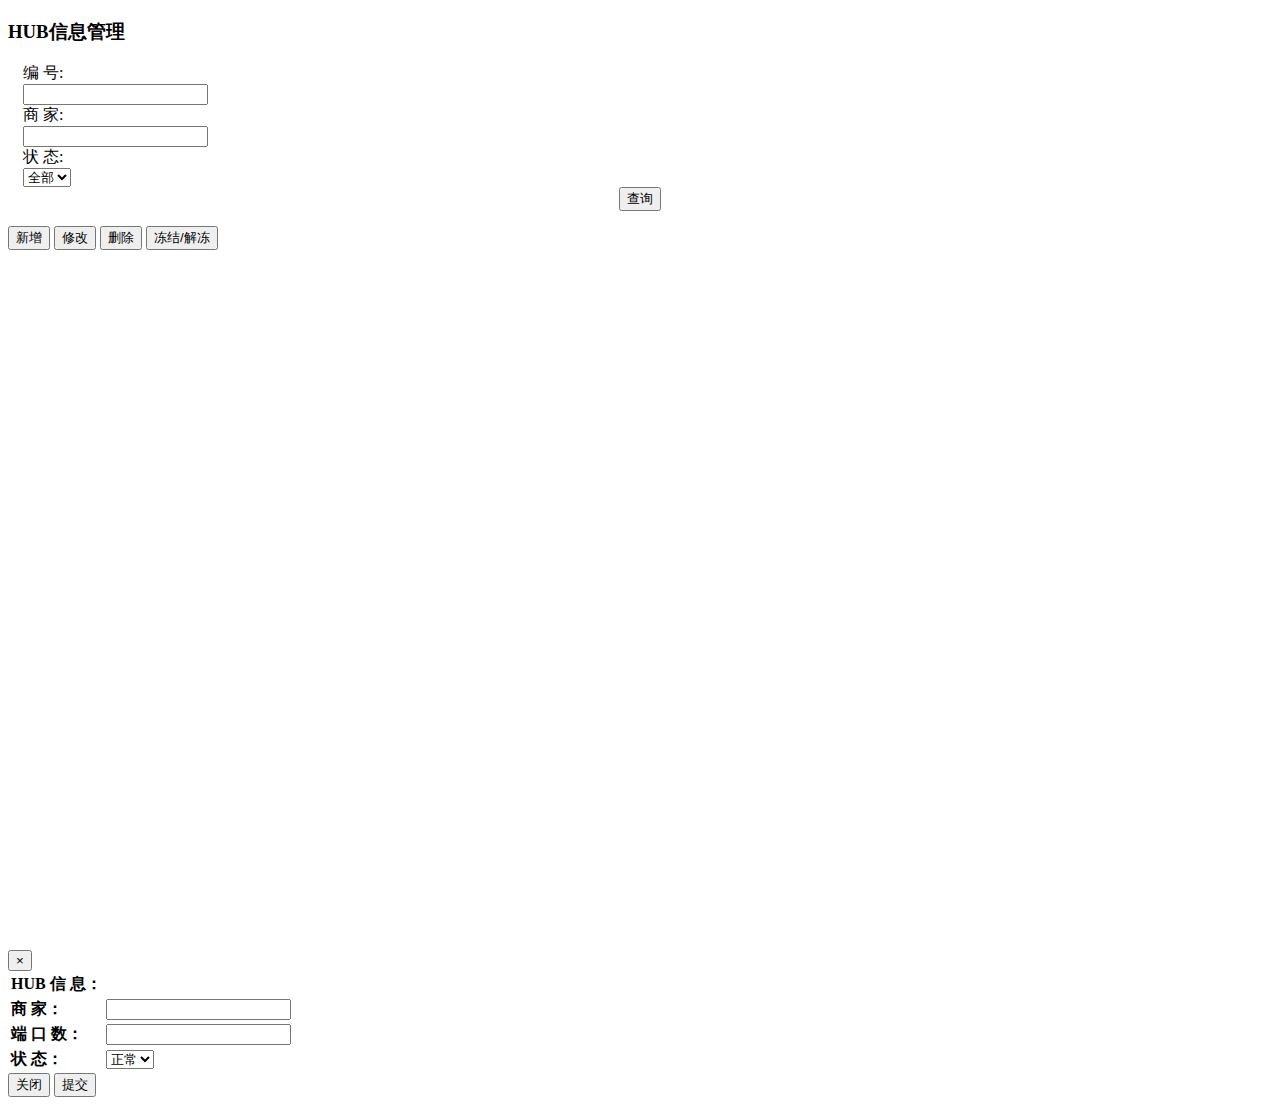
<file: src/main/resources/templates/hubmanager.html>
<!DOCTYPE html>
<html  xmlns:th="http://www.thymeleaf.org">
  <head>
    <title>HUB管理</title>
	<meta charset="utf-8">
    <meta name="viewport" content="width=device-width, initial-scale=1.0">
    <meta name="description" content="">
    <meta name="author" content="Dashboard">
    <meta name="keyword" content="Dashboard, Bootstrap, Admin, Template, Theme, Responsive, Fluid, Retina">
	<script type="text/javascript" th:src="@{/js/loader.js}"></script>

  </head>
  <!-- 复杂版的页面，可作为进阶整合案例 -->
  <body>
  	<div id="wrapper">
  		<div th:replace="rest/main::#header"></div>
  		<div th:replace="rest/main::#menu"></div>
		<div id="page-wrapper">
			<div id="page-inner">
				<div class="row">
					<div class="col-md-12">
						<div class="panel panel-default">
							<div class="panel-heading">
								<h3>HUB信息管理 </h3>
							</div>
							<div class="panel-body">
								<form id="formSearch" class="form-horizontal">
									<div class="form-group" style="margin:15px">
										<label class="control-label col-sm-1" for="hubid">编 号:</label>
										<div class="col-sm-2">
											<input type="text" class="form-control" id="hubid"/>
										</div>
										<label class="control-label col-sm-1" for="partnerid">商 家:</label>
										<div class="col-sm-2">
											<input type="number" class="form-control" id="partnerid"/>
										</div>
										<label class="control-label col-sm-1" for="hubstate">状 态:</label>
										<div class="col-sm-2">
											<select class="form-control" id="hubstate">
													<option value="">全部</option>
													<option>正常</option>
													<option>冻结</option>
											</select>
										</div>
										<div class="col-sm-3" style="text-align:center;">
											<button type="button" id="btn_query" class="btn btn-primary">
												<span class="glyphicon glyphicon-search" aria-hidden="true"></span> 查询
											</button>
										</div>
									</div>
								</form>
								<div id="toolbar" class="btn-group">
									<button id="btn_add" type="button" class="btn btn-default">
										<span class="glyphicon glyphicon-plus" aria-hidden="true"></span> 新增
									</button>
									<button id="btn_edit" type="button" class="btn btn-default">
										<span class="glyphicon glyphicon-pencil" aria-hidden="true"></span> 修改
									</button>
									<button id="btn_delete" type="button" class="btn btn-default">
										<span class="glyphicon glyphicon-remove" aria-hidden="true"></span> 删除
									</button>
									<button id="btn_freeze" type="button" class="btn btn-default">
										<span class="glyphicon glyphicon-retweet" aria-hidden="true"></span> 冻结/解冻
									</button>
								</div>
								<!-- @@@@@@@@@@@@     表格数据     @@@@@@@@@@@@@ -->
								<div id="allmap" style="height: 700px"></div>
								<!-- @@@@@@@@@@@@     表格数据     @@@@@@@@@@@@@ -->
							</div>
						</div>
						<!-- 模态框（Modal） myModal-->
						<div class="modal fade" id="myModal" tabindex="-1" role="dialog"
							aria-labelledby="myModalLabel" aria-hidden="true">
							<div class="modal-dialog">
								<div class="modal-content">
									<div class="modal-header">
										<button type="button" class="close" data-dismiss="modal"
											aria-hidden="true">×</button>
										<form method="post" id="formChange">
											<input type="hidden" id="cid" name="cid" class="form-control">
											<table class="table" style="font: 16px '微软雅黑' ;">
												<thead>
													<tr>
														<th>HUB 信 息：</th>
														<th></th>
													</tr>
												</thead>
												<tbody>
													<tr>
														<td><b>商 家：</b></td>
														<td><input type="text" id="cname" name="cname" class="form-control"/></td>
													</tr>
													<tr>
														<td><b>端 口 数：</b></td>
														<td><input type="text" id="mobile" name="mobile" class="form-control"/></td>
													</tr>
													<tr>
														<td><b>状 态：</b></td>
														<td><select id="status" name="status"
															class="form-control">
																<option value="1">正常</option>
																<option value="2">冻结</option>
														</select></td>
													</tr>
												</tbody>
											</table>
											<div class="modal-footer">
												<button type="button" class="btn btn-default" data-dismiss="modal">关闭</button>
												<button type="button" class="btn btn-primary" id="btn_submit">提交</button>
											</div>
										</form>
									</div>
								</div>
							</div>
							<!-- /.modal-dialog -->
						</div>
						<!-- /.modal -->
					</div>
				</div>
			</div>
		</div>
	</div>
	<script type="text/javascript" src="http://api.map.baidu.com/api?v=3.0&ak=mLiFKf643aRs1dpik9CDY7gWflDSoldi"></script>
	<script type="text/javascript">

		//判断当前浏览器是否支持WebSocket
		var adminId="[[${session.admin.adminId }]]";
		console.log(adminId);
        var socketUrl="ws://localhost:8080/adminWebsocket/"+adminId;
		if('WebSocket' in window){
			websocket = new WebSocket(socketUrl);
		}
		else{
			alert('Not support websocket')
		}

		$(function() {
			var map = new BMap.Map("allmap");    // 创建Map实例
			map.centerAndZoom(new BMap.Point(118.08, 24.61), 16);  // 初始化地图,设置中心点坐标和地图级别
			//2.初始化Button的点击事件
			var oButtonInit = new ButtonInit();
			oButtonInit.Init();

		});
		
	
		var ButtonInit = function() {
			var oInit = new Object();
	
			oInit.Init = function() {
			
				$("#btn_add").click(function() {
					//添加的时候先清空所有数据，包括id
					$("#myModal").find(".form-control").val("");
					$("#myModal").modal();
				});
	
				$("#btn_edit").click(function() {
					var arrselections = commonCheck(true);
					if(arrselections==null)return;
					console.log(arrselections[0]);
					//调用setForm方法将json中的数据设置到表单中
					$("#formChange").setForm(arrselections[0]);
	
					$("#myModal").modal();
				});
	
				$("#btn_delete").click(function() {
					var arrselections = commonCheck(false);
					if(arrselections==null)return;
	
					Tip.confirm({
						message : "确认要删除选择的数据吗？"
					}).on(function(e) {
						if (!e) return;
						var cus = arrselections;
						$.delAll("restcustomer.do", cus, function(res) {
							commonChange(res);
						});
					});
				});
				
				$("#btn_freeze").click(function() {
					var arrselections = commonCheck(false);
					if(arrselections==null)return;
	
					Tip.confirm({
						message : "确认要改变选择数据的状态吗？"
					}).on(function(e) {
						if (!e) return;
						var cus = arrselections;
						$.edit("freezecustomer.do", cus, function(res) {
							commonChange(res);
						});
					});
				});
				
				$("#btn_submit").click(function() {
					var param = $("#formChange").serializeJson();
					//console.log(param);
					if($("#cid").val()!=""){
						$.edit("restcustomer.do", param, function(res) {
							commonChange(res);
						});
					}else{
						$.add("restcustomer.do", param, function(res) {
							commonChange(res);
						});
					}
				});
	
				$("#btn_query").click(function() {
					$('#tb_cus').bootstrapTable("refresh");
				});
			};
	
			return oInit;
		};
		
		//统一取选中数据并做校验
		function commonCheck(only){
			var arrselections = $('#tb_cus').bootstrapTable("getSelections");
			console.log(arrselections[0]);
			if(only&&arrselections.length > 1){
				toastr.warning("只能选择一行进行编辑");
				return null;
			}
			if (arrselections.length <= 0) {
				toastr.warning("请选择有效数据");
				return null;
			}
			return arrselections;
		}
		
		//针对增删改的返回内容做统一化处理
		function commonChange(res){
			if (res.state == 0) {
	        	toastr.success(res.message);
	        	$("#myModal").modal("hide");
	        	$('#tb_cus').bootstrapTable("refresh");
	    	}else{
	    		toastr.error(res.message);
	    	}
		}
	</script>
  </body>
</html>
</file>
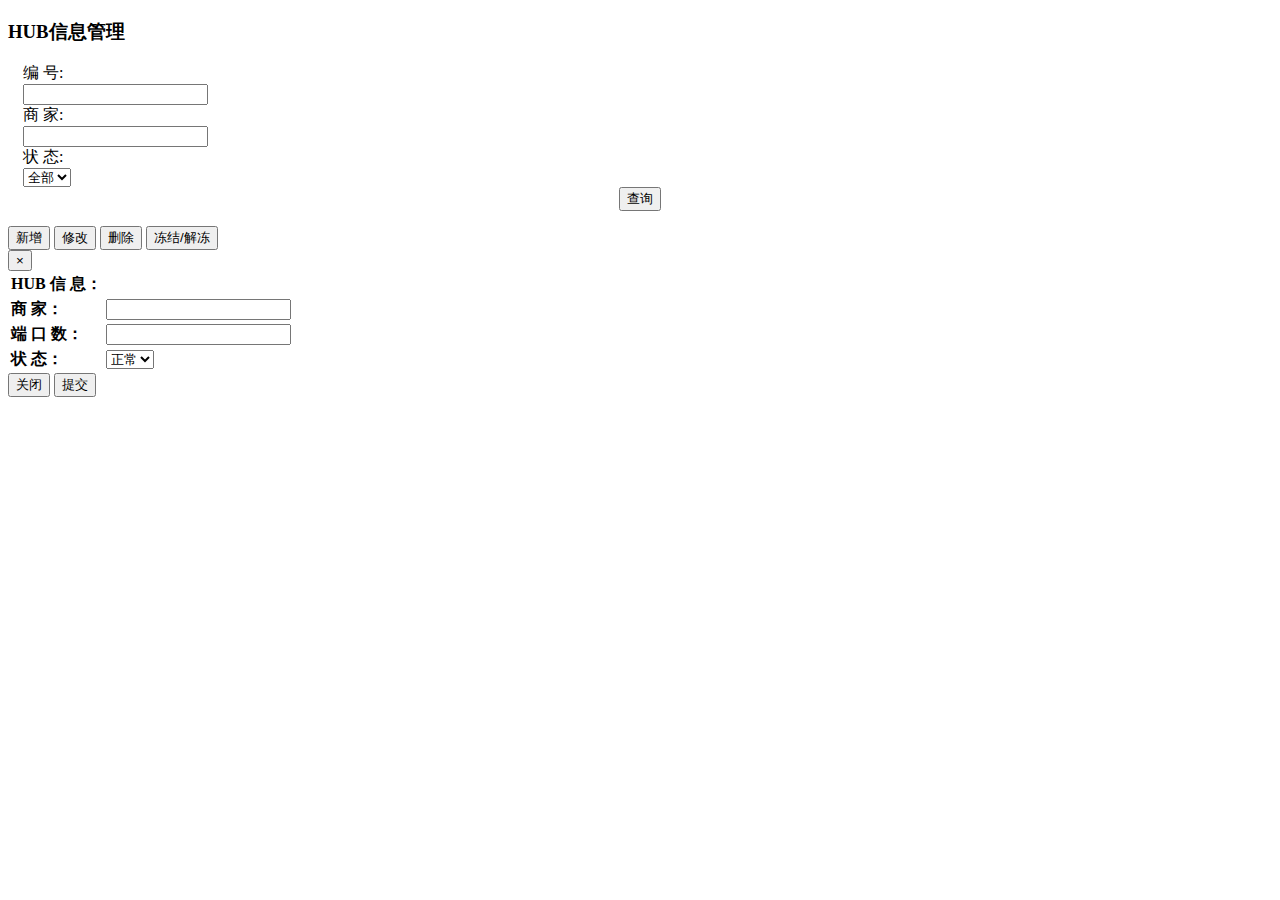
<file: src/main/resources/templates/hubmanager2.html>
<!DOCTYPE html>
<html  xmlns:th="http://www.thymeleaf.org">
  <head>
    <title>HUB管理</title>
	<meta charset="utf-8">
    <meta name="viewport" content="width=device-width, initial-scale=1.0">
    <meta name="description" content="">
    <meta name="author" content="Dashboard">
    <meta name="keyword" content="Dashboard, Bootstrap, Admin, Template, Theme, Responsive, Fluid, Retina">
	<script type="text/javascript" th:src="@{/js/loader.js}"></script>

  </head>
  <!-- 复杂版的页面，可作为进阶整合案例 -->
  <body>
  	<div id="wrapper">
  		<div th:replace="rest/main::#header"></div>
  		<div th:replace="rest/main::#menu"></div>
		<div id="page-wrapper">
			<div id="page-inner">
				<div class="row">
					<div class="col-md-12">
						<div class="panel panel-default">
							<div class="panel-heading">
								<h3>HUB信息管理 </h3>
							</div>
							<div class="panel-body">
								<form id="formSearch" class="form-horizontal">
									<div class="form-group" style="margin:15px">
										<label class="control-label col-sm-1" for="hubid">编 号:</label>
										<div class="col-sm-2">
											<input type="text" class="form-control" id="hubid"/>
										</div>
										<label class="control-label col-sm-1" for="partnerid">商 家:</label>
										<div class="col-sm-2">
											<input type="number" class="form-control" id="partnerid"/>
										</div>
										<label class="control-label col-sm-1" for="hubstate">状 态:</label>
										<div class="col-sm-2">
											<select class="form-control" id="hubstate">
													<option value="">全部</option>
													<option>正常</option>
													<option>冻结</option>
											</select>
										</div>
										<div class="col-sm-3" style="text-align:center;">
											<button type="button" id="btn_query" class="btn btn-primary">
												<span class="glyphicon glyphicon-search" aria-hidden="true"></span> 查询
											</button>
										</div>
									</div>
								</form>
								<div id="toolbar" class="btn-group">
									<button id="btn_add" type="button" class="btn btn-default">
										<span class="glyphicon glyphicon-plus" aria-hidden="true"></span> 新增
									</button>
									<button id="btn_edit" type="button" class="btn btn-default">
										<span class="glyphicon glyphicon-pencil" aria-hidden="true"></span> 修改
									</button>
									<button id="btn_delete" type="button" class="btn btn-default">
										<span class="glyphicon glyphicon-remove" aria-hidden="true"></span> 删除
									</button>
									<button id="btn_freeze" type="button" class="btn btn-default">
										<span class="glyphicon glyphicon-retweet" aria-hidden="true"></span> 冻结/解冻
									</button>
								</div>
								<!-- @@@@@@@@@@@@     表格数据     @@@@@@@@@@@@@ -->
								<table id="tb_cus" class="table table-striped table-bordered table-hover"></table>
								<!-- @@@@@@@@@@@@     表格数据     @@@@@@@@@@@@@ -->
							</div>
						</div>
						<!-- 模态框（Modal） myModal-->
						<div class="modal fade" id="myModal" tabindex="-1" role="dialog"
							aria-labelledby="myModalLabel" aria-hidden="true">
							<div class="modal-dialog">
								<div class="modal-content">
									<div class="modal-header">
										<button type="button" class="close" data-dismiss="modal"
											aria-hidden="true">×</button>
										<form method="post" id="formChange">
											<input type="hidden" id="cid" name="cid" class="form-control">
											<table class="table" style="font: 16px '微软雅黑' ;">
												<thead>
													<tr>
														<th>HUB 信 息：</th>
														<th></th>
													</tr>
												</thead>
												<tbody>
													<tr>
														<td><b>商 家：</b></td>
														<td><input type="text" id="cname" name="cname" class="form-control"/></td>
													</tr>
													<tr>
														<td><b>端 口 数：</b></td>
														<td><input type="text" id="mobile" name="mobile" class="form-control"/></td>
													</tr>
													<tr>
														<td><b>状 态：</b></td>
														<td><select id="status" name="status"
															class="form-control">
																<option value="1">正常</option>
																<option value="2">冻结</option>
														</select></td>
													</tr>
												</tbody>
											</table>
											<div class="modal-footer">
												<button type="button" class="btn btn-default" data-dismiss="modal">关闭</button>
												<button type="button" class="btn btn-primary" id="btn_submit">提交</button>
											</div>
										</form>
									</div>
								</div>
							</div>
							<!-- /.modal-dialog -->
						</div>
						<!-- /.modal -->
					</div>
				</div>
			</div>
		</div>
	</div>
	<script type="text/javascript">

		$(function() {
			//1.初始化Table
			var oTable = new TableInit();
			oTable.Init();
	
			//2.初始化Button的点击事件
			var oButtonInit = new ButtonInit();
			oButtonInit.Init();

		});
		var TableInit = function() {
			var oTableInit = new Object();
			//初始化Table
			oTableInit.Init = function() {
				$('#tb_cus').bootstrapTable({
					//注意：！！！ springboot接收请求得时候如果是ajax请求则一定不能带后缀，如htm等。
					//否则就会被当作是普通请求来处理，从而导致406 ！！！
					url : "showallhub.do", //请求后台的URL（*）
					method : "get", //请求方式（*）
					//如果使用post，contentType默认用json发送数据，java后台无法通过getParameter获取参数
					//contentType : "application/x-www-form-urlencoded",
					toolbar : "#toolbar", //工具按钮用哪个容器
					striped : false, //是否显示行间隔色
					cache : false, //是否使用缓存，默认为true，所以一般情况下需要设置一下这个属性（*）
					sortable : true, //是否启用排序
					sortName : "hubid", //排序的字段
					sortOrder : "asc", //排序方式
					queryParamsType : "limit", //采用restful风格发送数据
					queryParams : oTableInit.queryParams,//传递参数（*）
					//设置为其他，可以获取pageNumber，pageSize，searchText，sortName，sortOrder  
	            	//设置为limit可以获取limit, offset, search, sort, order  
					pagination: true, //是否显示分页（*）
					sidePagination: "server",           //分页方式：client客户端分页，server服务端分页（*）
					pageNumber:1,                       //初始化加载第一页，默认第一页
					pageSize: 5,                       //每页的记录行数（*）
					pageList: [5, 10, 25, 50, 100],        //可供选择的每页的行数（*）
					silentSort: true,                   //分页时自动记住排序
					//search : true, //是否显示表格搜索，此搜索是客户端搜索，不会进服务端，所以，个人感觉意义不大
					//strictSearch : false,   //false是模糊搜索，true是精确搜索
					showColumns : true, //是否显示所有的列
					showRefresh : true, //是否显示刷新按钮
					minimumCountColumns : 2, //最少允许的列数
					clickToSelect : true, //是否启用点击选中行
					//height : 500, //行高，如果没有设置height属性，表格自动根据记录条数觉得表格高度
					uniqueId : "cid", //每一行的唯一标识，一般为主键列
					showToggle : true, //是否显示详细视图和列表视图的切换按钮
					cardView : false, //开启则显示列表视图
					//detailView : false, //是否显示父子表
					columns : [ {
						checkbox : true
					}, {
						field : "hubid",
						title : "HUB编号",
						align: "center",
	                    valign: "middle",
	                    sortable: true // 开启排序功能
					}, {
						field : "hubport",
						title : "端口数",
						align: "center",
	                    valign: "middle",
	                    sortable: true // 开启排序功能
					}, {
						field : "partnerid",
						title : "所在商家编号",
						align: "center",
	                    valign: "middle",
	                    sortable: true // 开启排序功能
					}, {
						field : "hubstate",
						title : "状态",
						align: "center",
	                    valign: "middle",
	                    sortable: true // 开启排序功能
					} ],
	            	rowStyle:function(row,index){    //表格背景加样式
						if(row.status==2){
							return { classes: 'danger' }
						}else if(row.status==1){
							return { classes: 'success' }
						}else{
							return { css: {"backgound-color":"gray"} }
						}         
					}
				});
			};
	
			//得到查询的参数
			oTableInit.queryParams = function(params) {
				//console.log(params);
				var temp = { //这里的键的名字和控制器的变量名必须一直，这边改动，控制器也需要改成一样的
					pageSize: params.limit,   //页面大小
					pageNum: params.offset,  //页码
					//search: params.search,  //搜索框
					sort: params.sort,    //排序字段
					order: params.order,  //排序方式
					hubid : $("#hubid").val(),
					partnerid : $("#partnerid").val(),
					hubstate : $("#hubstate").val()
				};
				return temp;
			};
	
			return oTableInit;
		};
	
		var ButtonInit = function() {
			var oInit = new Object();
	
			oInit.Init = function() {
			
				$("#btn_add").click(function() {
					//添加的时候先清空所有数据，包括id
					$("#myModal").find(".form-control").val("");
					$("#myModal").modal();
				});
	
				$("#btn_edit").click(function() {
					var arrselections = commonCheck(true);
					if(arrselections==null)return;
					console.log(arrselections[0]);
					//调用setForm方法将json中的数据设置到表单中
					$("#formChange").setForm(arrselections[0]);
	
					$("#myModal").modal();
				});
	
				$("#btn_delete").click(function() {
					var arrselections = commonCheck(false);
					if(arrselections==null)return;
	
					Tip.confirm({
						message : "确认要删除选择的数据吗？"
					}).on(function(e) {
						if (!e) return;
						var cus = arrselections;
						$.delAll("restcustomer.do", cus, function(res) {
							commonChange(res);
						});
					});
				});
				
				$("#btn_freeze").click(function() {
					var arrselections = commonCheck(false);
					if(arrselections==null)return;
	
					Tip.confirm({
						message : "确认要改变选择数据的状态吗？"
					}).on(function(e) {
						if (!e) return;
						var cus = arrselections;
						$.edit("freezecustomer.do", cus, function(res) {
							commonChange(res);
						});
					});
				});
				
				$("#btn_submit").click(function() {
					var param = $("#formChange").serializeJson();
					//console.log(param);
					if($("#cid").val()!=""){
						$.edit("restcustomer.do", param, function(res) {
							commonChange(res);
						});
					}else{
						$.add("restcustomer.do", param, function(res) {
							commonChange(res);
						});
					}
				});
	
				$("#btn_query").click(function() {
					$('#tb_cus').bootstrapTable("refresh");
				});
			};
	
			return oInit;
		};
		
		//统一取选中数据并做校验
		function commonCheck(only){
			var arrselections = $('#tb_cus').bootstrapTable("getSelections");
			console.log(arrselections[0]);
			if(only&&arrselections.length > 1){
				toastr.warning("只能选择一行进行编辑");
				return null;
			}
			if (arrselections.length <= 0) {
				toastr.warning("请选择有效数据");
				return null;
			}
			return arrselections;
		}
		
		//针对增删改的返回内容做统一化处理
		function commonChange(res){
			if (res.state == 0) {
	        	toastr.success(res.message);
	        	$("#myModal").modal("hide");
	        	$('#tb_cus').bootstrapTable("refresh");
	    	}else{
	    		toastr.error(res.message);
	    	}
		}
	</script>
  </body>
</html>
</file>
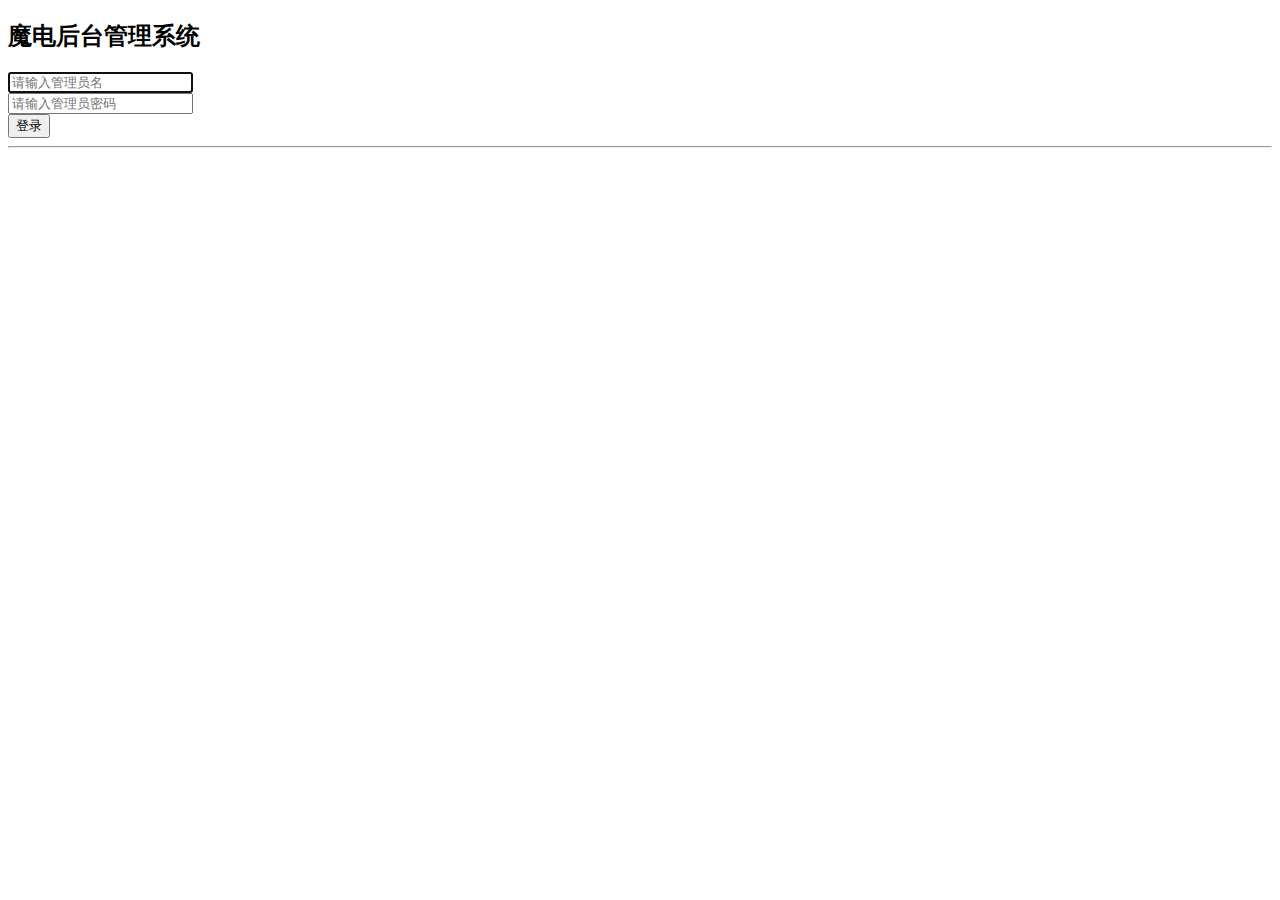
<file: src/main/resources/templates/login.html>
<!DOCTYPE html>
<html  xmlns:th="http://www.thymeleaf.org">
  <head>
    <title>魔电后台管理系统</title>
    
	<meta charset="utf-8">
    <meta name="viewport" content="width=device-width, initial-scale=1.0">
    <meta name="description" content="">
    <meta name="author" content="Dashboard">
    <meta name="keyword" content="Dashboard, Bootstrap, Admin, Template, Theme, Responsive, Fluid, Retina">
	<script type="text/javascript" th:src="@{/js/loader.js}"></script>
	<link rel="stylesheet" th:href="@{/css/style.css}" />
  </head>
  
  <body>
    	<div id="login-page">
	  		<div class="container">
		      <form class="form-login" action="/adminLogin.do" method="post">
		        <h2 class="form-login-heading">魔电后台管理系统</h2>
		        <div class="login-wrap"><!-- required 必填， autofocus 光标锁定-->
		            <input type="text" class="form-control" placeholder="请输入管理员名" name="adminName" required autofocus>
		            <br>
		            <input type="password" class="form-control" placeholder="请输入管理员密码" name="adminPassword" required>
		            <br>
		            <button class="btn btn-theme btn-block" type="submit"><i class="fa fa-lock"></i>登录</button>
		            <hr>
		        </div>
		      </form>	  	
	  		</div>
	  </div>
	  <!-- thymeleaf要在js中使用，必须要有th:inline="javascript"，且取值时要用[[${xxx}]] 形式-->
	  <script type="text/javascript" th:inline="javascript">
        	$.backstretch("images/login-bg.jpg", {speed: 500});
        	
        	//从后台取值弹出消息
        	var msg = [[${msg}]];
		    if(msg!=""&&msg!=undefined){
		    	toastr.warning(msg);
	    	}
      </script>
	  
  </body>
</html>
</file>
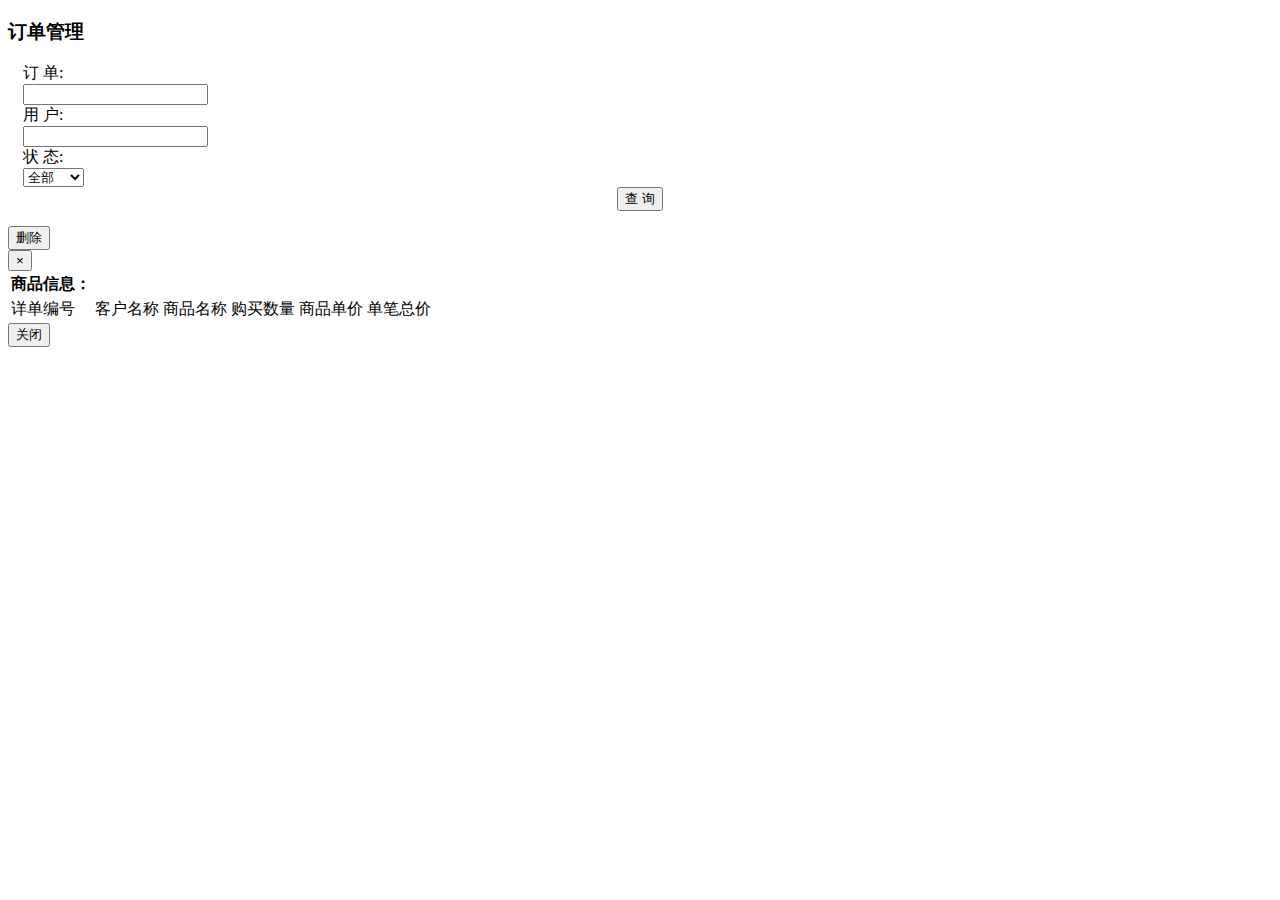
<file: src/main/resources/templates/order.html>
<!DOCTYPE html>
<html  xmlns:th="http://www.thymeleaf.org">
  <head>
    <title>订单管理</title>
	<meta charset="utf-8">
    <meta name="viewport" content="width=device-width, initial-scale=1.0">
    <meta name="description" content="">
    <meta name="author" content="Dashboard">
    <meta name="keyword" content="Dashboard, Bootstrap, Admin, Template, Theme, Responsive, Fluid, Retina">
	<script type="text/javascript" th:src="@{/js/loader.js}"></script>

  </head>
  <!-- 简化版的页面，可作为初步整合案例 -->
  <body>
  	<div id="wrapper">
  		<div th:replace="rest/main::#header"></div>
  		<div th:replace="rest/main::#menu"></div>
		<div id="page-wrapper">
			<div id="page-inner">
				<div class="row">
					<div class="col-md-12">
						<div class="panel panel-default">
							<div class="panel-heading">
								<h3>订单管理 </h3>
							</div>
							<div class="panel-body">
								<form id="formSearch" class="form-horizontal">
									<div class="form-group" style="margin:15px">
										<label class="control-label col-sm-1" for="orderId">订 单:</label>
										<div class="col-sm-2">
											<input type="text" class="form-control" id="orderId"/>
										</div>
										<label class="control-label col-sm-1" for="userName">用 户:</label>
										<div class="col-sm-2">
											<input type="text" class="form-control" id="userName"/>
										</div>
										<label class="control-label col-sm-1" for="status">状 态:</label>
										<div class="col-sm-2">
											<select class="form-control" id="status">
													<option value="">全部</option> <!-- 此处value="",后台才能拿到空串 -->
													<option>已归还</option>
													<option>未归还</option>
											</select>
										</div>
										<div class="col-sm-3" style="text-align:center;">
											<button type="button" id="btn_query" class="btn btn-primary">
												<span class="glyphicon glyphicon-search" aria-hidden="true"></span> 查 询
											</button>
										</div>
									</div>
								</form>
								<div id="toolbar" class="btn-group">
									<button id="btn_delete" type="button" class="btn btn-default">
										<span class="glyphicon glyphicon-remove" aria-hidden="true"></span> 删除
									</button>
								</div>
								<!-- @@@@@@@@@@@@     表格数据     @@@@@@@@@@@@@ -->
								<table id="tb_order" class="table table-striped table-bordered table-hover"></table>
								<!-- @@@@@@@@@@@@     表格数据     @@@@@@@@@@@@@ -->
							</div>
						</div>
						<!-- 模态框（Modal） myModal-->
						<div class="modal fade" id="myModal" tabindex="-1" role="dialog"
							aria-labelledby="myModalLabel" aria-hidden="true">
							<div class="modal-dialog">
								<div class="modal-content">
									<div class="modal-header">
										<button type="button" class="close" data-dismiss="modal"
											aria-hidden="true">×</button>
											<table class="table" style="font:'黑体' ;">
												<thead>
													<tr>
														<th>商品信息：</th>
													</tr>
												</thead>
												<tbody id="detail">
													<tr>
														<td>详单编号</td>
														<td>客户名称</td>
														<td>商品名称</td>
														<td>购买数量</td>
														<td>商品单价</td>
														<td>单笔总价</td>
													</tr>
												</tbody>
											</table>
											<div class="modal-footer">
												<button type="button" class="btn btn-default" data-dismiss="modal">关闭</button>
											</div>
									</div>
								</div>
							</div>
							<!-- /.modal-dialog -->
						</div>
						<!-- /.modal -->
					</div>
				</div>
			</div>
		</div>
	</div>
	<script type="text/javascript">
	
		$(function() {
			//1.初始化Table
			var oTable = new TableInit();
			oTable.Init();
	
			//2.初始化Button的点击事件
			var oButtonInit = new ButtonInit();
			oButtonInit.Init();
			
		});
		var TableInit = function() {
			var oTableInit = new Object();
			//初始化Table
			oTableInit.Init = function() {
				$("#tb_order").bootstrapTable({
					url : "/order/findOrder.do", //请求后台的URL（*）
					method : "get", //请求方式（*）
					toolbar : "#toolbar", //工具按钮用哪个容器
					queryParamsType : "page", //采用restful风格发送数据
					queryParams : oTableInit.queryParams,//传递参数（*）
					pagination: true, //是否显示分页（*）
					sidePagination: "server",           //分页方式：client客户端分页，server服务端分页（*）
					pageSize: 10,                       //每页的记录行数（*）
					columns : [ {
						checkbox : true
					}, {
						field : "orderId",
						title : "订单编号",
						align: "center",
	                    valign: "middle",
	                    sortable: true // 开启排序功能
					}, {
						field : "userName",
						title : "用户",
						align: "center",
						valign: "middle",
						sortable: true // 开启排序功能
					}, {
						field : "orderSum",
						title : "订单总价",
						align: "center",
	                    valign: "middle",
	                    sortable: true // 开启排序功能
					}, {
						field : "powerId",
						title : "租借电宝",
						align: "center",
	                    valign: "middle",
	                    sortable: true // 开启排序功能
					}, {
						field : "orderRentalTime",
						title : "租借时间",
						align: "center",
	                    valign: "middle",
	                    sortable: true // 开启排序功能
					}, {
						field : "orderReturnTime",
						title : "归还时间",
						align: "center",
	                    valign: "middle",
	                    sortable: true // 开启排序功能
					}, /*{
						field : "operate",
						title : "操作",
						align: "center",
	                    valign: "middle",
	                    formatter: function(value, row, index) {   //添加链接
							return [
								'<a href="#" data-toggle="modal" data-target="#myModal" onclick="detail('+row.oid+')"><center><span class="glyphicon glyphicon-list-alt"></span></center></a>'
							].join("")
						}
					}*/ ]
					/* ,  //改造JsonResult后就不需要配置这个属性了
					responseHandler: function(res) {  //表格数据设置 
						//console.log(res);
		                return {
		                    "total": res.pagedatas.total,//总记录数
		                    "rows": res.pagedatas.list   //数据
		                 };
	            	} */
				});
			};
			
			
			//得到查询的参数  每次刷新表格都会发送这些参数，其中params的内容是表格默认参数，其余则是表格查询的条件
			oTableInit.queryParams = function(params) {
				//console.log(params);
				var temp = { //这里的键的名字和控制器的变量名必须一直，这边改动，控制器也需要改成一样的
					pageSize: params.pageSize,   //页面大小
					pageNum: params.pageNumber,  //页码
					//search: params.searchText,  //搜索框
					sort: params.sortName,    //排序字段
					order: params.sortOrder,  //排序方式
					orderId : $("#orderId").val(),
					userName : $("#userName").val(),
					status : $("#status").val()
				};
				return temp;
			};
	
			return oTableInit;
		};
	
		
		//按钮的处理就是绑定事件
		var ButtonInit = function() {
			var oInit = new Object();
	
			oInit.Init = function() {
				$("#btn_delete").click(function() {
					var arrselections = commonCheck(false);
					if(arrselections==null)return;
	
					Tip.confirm({
						message : "确认要删除选择的数据吗？"
					}).on(function(e) {
						if (!e) return;
						var orders = arrselections;
						$.delAll("/order/deleteOrders.do", orders, function(res) {
							commonChange(res);
						});
					});
				});
	
				$("#btn_query").click(function() {
					$("#tb_order").bootstrapTable("refresh");
				});
			};
	
			return oInit;
		};
		
		//统一取选中数据并做校验
		function commonCheck(only){
			var arrselections = $("#tb_order").bootstrapTable("getSelections");
			//console.log(arrselections[0]);
			if(only&&arrselections.length > 1){
				toastr.warning("只能选择一行进行编辑");
				return null;
			}
			if (arrselections.length <= 0) {
				toastr.warning("请选择有效数据");
				return null;
			}
			return arrselections;
		}
		
		//针对增删改的返回内容做统一化处理
		function commonChange(res){
			if (res.state == 0) {
	        	toastr.success(res.message);
	        	$("#myModal").modal("hide");
	        	$("#tb_order").bootstrapTable("refresh");
	    	}else{
	    		toastr.error(res.message);
	    	}
		}
		
		//查看详情
		function detail(oid){
			$.queryAll(oid+"/restorder.do",function(data){
				$(".detail").empty();
				$.each(data.datas,function(){
					$("#detail").append("<tr class='detail'>"+"<td>"+this.did+"</td>"+"<td>"+this.cname+"</td>"+"<td>"+this.gname+"</td>"+"<td>"+this.count+"</td>"+"<td>"+this.price+"</td>"+"<td>"+this.amount+"</td>"+"</tr>");
				});
			});
		}
	</script>
  </body>
</html>
</file>
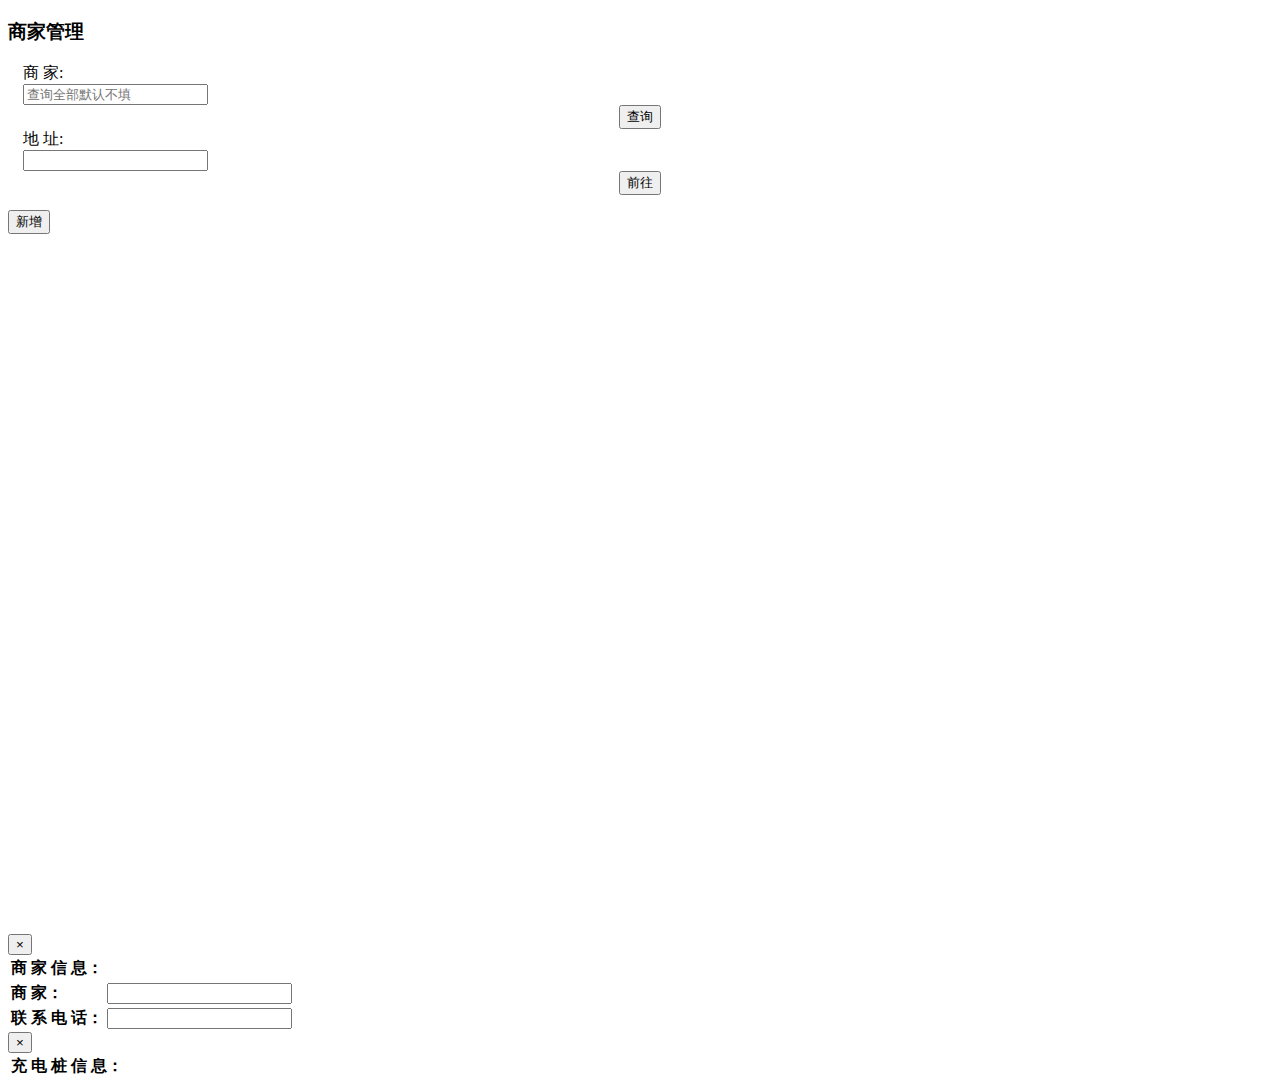
<file: src/main/resources/templates/partner.html>
<!DOCTYPE html>
<html  xmlns:th="http://www.thymeleaf.org">
  <head>
    <title>商家管理</title>
	<meta charset="utf-8">
    <meta name="viewport" content="width=device-width, initial-scale=1.0">
    <meta name="description" content="">
    <meta name="author" content="Dashboard">
    <meta name="keyword" content="Dashboard, Bootstrap, Admin, Template, Theme, Responsive, Fluid, Retina">
	<script type="text/javascript" th:src="@{/js/loader.js}"></script>
	<style type="text/css">
		label{max-width:none;}/* 解决百度地图与bootstap的冲突 */
	</style>
  </head>
  <!-- 复杂版的页面，可作为进阶整合案例 -->
  <body>
  	<div id="wrapper">
  		<div th:replace="rest/main::#header"></div>
  		<div th:replace="rest/main::#menu"></div>
		<div id="page-wrapper">
			<div id="page-inner">
				<div class="row">
					<div class="col-md-12">
						<div class="panel panel-default">
							<div class="panel-heading">
								<h3>商家管理 </h3>
							</div>
							<div class="panel-body">
								<form id="formSearch" class="form-horizontal">
									<div class="form-group" style="margin:15px">
										<label class="control-label col-sm-1" for="partnername">商 家:</label>
										<div class="col-sm-3">
											<input type="text" class="form-control" id="partnername" placeholder="查询全部默认不填" />
										</div>
										<div class="col-sm-3" style="text-align:center;">
											<button type="button" id="btn_query" class="btn btn-primary" onclick="getPartner()" >
												<span class="glyphicon glyphicon-search" aria-hidden="true"></span> 查询
											</button>
										</div>
										<label class="control-label col-sm-1" for="address">地 址:</label>
										<div class="col-sm-2">
											<input type="text" class="form-control" id="address"/>
										</div>
										<div class="col-sm-2" style="text-align:center;">
											<button type="button" id="btn_goto" class="btn btn-primary" onclick="addressResolution()" >
												<span class="glyphicon glyphicon-search" aria-hidden="true"></span> 前往
											</button>
										</div>
									</div>
								</form>
								<div id="toolbar" class="btn-group">
									<button id="btn_add" type="button" class="btn btn-default">
										<span class="glyphicon glyphicon-plus" aria-hidden="true"></span> 新增
									</button>
									<!--<button id="btn_edit" type="button" class="btn btn-default">
										<span class="glyphicon glyphicon-pencil" aria-hidden="true"></span> 修改
									</button>
									<button id="btn_delete" type="button" class="btn btn-default">
										<span class="glyphicon glyphicon-remove" aria-hidden="true"></span> 删除
									</button>
									<button id="btn_freeze" type="button" class="btn btn-default">
										<span class="glyphicon glyphicon-retweet" aria-hidden="true"></span> 冻结/解冻
									</button>-->
								</div>
								<!-- @@@@@@@@@@@@     地图数据     @@@@@@@@@@@@@ -->
								<div id="allmap" style="height: 700px"></div>
								<!-- @@@@@@@@@@@@     地图数据     @@@@@@@@@@@@@ -->
							</div>
						</div>
						<!-- 商家信息模态框（Modal） partnerModal-->
						<div class="modal fade" id="partnerModal" tabindex="-1" role="dialog"
							aria-labelledby="myModalLabel" aria-hidden="true">
							<div class="modal-dialog">
								<div class="modal-content">
									<div class="modal-header">
										<button type="button" class="close" data-dismiss="modal"
											aria-hidden="true">×</button>
										<form method="post" id="infoForm">
											<input type="hidden" id="editCity" name="partnerCity" class="form-control">
											<input type="hidden" id="editPartnerLng" name="partnerLng" class="form-control">
											<input type="hidden" id="editPartnerLat" name="partnerLat" class="form-control">
											<table class="table" style="font: 16px '微软雅黑' ;">
												<thead>
													<tr>
														<th>商 家 信 息：</th>
														<th></th>
													</tr>
												</thead>
												<tbody>
													<tr>
														<td><b>商 家：</b></td>
														<td><input type="text" id="editPartnerName" name="partnerName" class="form-control" required/></td>
													</tr>
													<tr>
														<td><b>联 系 电 话：</b></td>
														<td><input type="text" id="editPartnerPhone" name="partnerPhone" class="form-control" required/></td>
													</tr>
												</tbody>
											</table>
											<div class="modal-footer" id="editPartnerFooter">
												<!--<button type="button" class="btn btn-default" data-dismiss="modal">关闭</button>
												<button type="button" class="btn btn-primary" id="btn_submit">提交</button>-->
											</div>
										</form>
									</div>
								</div>
							</div>
							<!-- /.modal-dialog -->
						</div>
						<!-- /.modal -->
                        <!-- 充电桩信息模态框（Modal） detailModal-->
                        <div class="modal fade" id="detailModal" tabindex="-1" role="dialog"
                             aria-labelledby="myModalLabel" aria-hidden="true">
                            <div class="modal-dialog">
                                <div class="modal-content">
                                    <div class="modal-header">
                                        <button type="button" class="close" data-dismiss="modal"
                                                aria-hidden="true">×</button>
                                        <form method="post" id="powerForm" action="/hub/addHub.do">
                                            <table class="table" style="font: 16px '微软雅黑' ;">
                                                <thead>
                                                <tr>
                                                    <th colspan="3">充 电 桩 信 息：</th>
                                                </tr>
                                                </thead>
                                                <tbody id="power_tobdy">
                                                <!--  <tr>
                                                    <td><b>状 态：</b></td>
                                                    <td><select id="status" name="status"
                                                        class="form-control">
                                                            <option value="1">正常</option>
                                                            <option value="2">冻结</option>
                                                    </select></td>
                                                </tr>  -->
                                                </tbody>
                                            </table>
                                            <div class="modal-footer" id="addHubFooter">
                                                <!--<button type="button" class="btn btn-default" data-dismiss="modal">关闭</button>-->
                                                <!---->
                                            </div>
                                        </form>
                                    </div>
                                </div>
                            </div>
                            <!-- /.modal-dialog -->
                        </div>
                        <!-- /.modal -->
					</div>
				</div>
			</div>
		</div>
	</div>
	<script type="text/javascript" src="http://api.map.baidu.com/api?v=3.0&ak=mLiFKf643aRs1dpik9CDY7gWflDSoldi"></script>
	<script th:inline="javascript">

		var isAddModel=false;//是否为添加模式
		var centerPoint;
		var map;
		var geoc;
		var geol;
		var bounds;
		var city;
		let clickPartner;
		
		$(function() {
			map = new BMap.Map("allmap");    // 创建Map实例
			geoc = new BMap.Geocoder(); //创建一个地址解析器的实例
			geol = new BMap.Geolocation();	//创建Geolocation对象实例 定位
			geol.enableSDKLocation(); //开启SDK辅助定位，仅当使用环境为移动web混合开发，且开启了定位sdk辅助定位功能后生效
			map.centerAndZoom(new BMap.Point(118.08, 24.61), 18);  // 初始化地图,设置中心点坐标和地图级别
			getCenter();
			geol.getCurrentPosition(  function(gr){//返回用户当前位置。定位完成时（包括成功、失败、超时等情况），回调参数为GeolocationResult对象，否则为null
				console.log(this.getStatus());
				if(this.getStatus() == BMAP_STATUS_SUCCESS){
					var mk = new BMap.Marker(gr.point);
					map.addOverlay(mk);
					map.panTo(gr.point);
					toastr.success('您的位置：'+gr.point.lng+','+gr.point.lat);
				}else if(this.getStatus()==8){
					toastr.warning('定位超时使用默认位置');
				}
			},{enableHighAccuracy: true});
			
			
			/* 添加拖拽事件 */
			map.addEventListener("dragend",getPartner);
			
			/*添加城市控件  */
			map.addControl(new BMap.CityListControl({
			    anchor: BMAP_ANCHOR_TOP_LEFT,
			    offset: new BMap.Size(10, 20),
			    // 切换城市之间事件
			    // onChangeBefore: function(){
			    //    alert('before');
			    // },
			    // 切换城市之后事件
			    onChangeAfter:function(){
			       getPartner();
			    }
			}));
			
			/* 增加按钮初始化 */
			$("#btn_add").click(function(e) {
				if(isAddModel==false){
					isAddModel=true;
					map.addEventListener("click", addPartner);
				}else{
					isAddModel=false;
					map.removeEventListener("click", addPartner);
				}
			});
			
			//2.初始化Button的点击事件
			getPartner();
		});
		
		/* 增加按钮函数*/
		function addPartner(e){
			console.log(e.point.lng + "," + e.point.lat);
			$("#editPartnerLat").val(e.point.lat);
			$("#editPartnerLng").val(e.point.lng);
			geoc.getLocation(e.point, function(rs){  //解析点所在位置
				var addComp = rs.addressComponents;
				console.log(addComp.city);
				console.log(addComp.province + ", " + addComp.city + ", " + addComp.district + ", " + addComp.street + ", " + addComp.streetNumber);
				$("#editCity").val(addComp.city);
			});
			$("#editPartnerFooter").empty().append(`<button type="button" class="btn btn-default" data-dismiss="modal">关闭</button>
												<button type="button" class="btn btn-primary" onclick="addPartnerSubmit()">提交</button>`)
			$("#partnerModal").modal("show");
		}

		function addPartnerSubmit(){
            var param = $("#infoForm").serializeJson();
            console.log(param);
            $.add("/partner/addPartner.do", param, function(data) {
                console.log(data);
                if(data.state==0){
                    toastr.success(data.message);
                    var marker=new BMap.Marker(new BMap.Point(param.partnerlng,param.partnerlat));
                    map.addOverlay(marker);
                }else{
                    toastr.warning(data.message);
                }
            });
            $("#partnerModal").modal("hide");
        }
		/* 提交按钮 */
		/*$("#btn_submit").click(function() {
			var param = $("#infoForm").serializeJson();
			console.log(param);
			$.add("/partner/addPartner.do", param, function(data) {
				console.log(data);
				if(data.state==0){
					toastr.success(data.message);
					var marker=new BMap.Marker(new BMap.Point(param.partnerlng,param.partnerlat));
					map.addOverlay(marker); 
				}else{
					toastr.warning(data.message);
				}
			});
			$("#partnerModal").modal("hide");
		});*/
		
		/* 获取中心点 */
		function getCenter(){
			map.clearOverlays();//清除所有覆盖物
			bounds=map.getBounds(); //获取可视区域
			console.log("center"+bounds.getCenter().lng);
			centerPoint=bounds.getCenter(); //地图中心点
			geoc.getLocation(centerPoint, function(rs){  //解析点所在位置
				var addComp = rs.addressComponents;
				//console.log(addComp.city);
				city=addComp.city;
				console.log(addComp.province + ", " + addComp.city + ", " + addComp.district + ", " + addComp.street + ", " + addComp.streetNumber);
			}); 
		}
		
		/* 获取商家 */
		function getPartner(){
			getCenter();
			$.ajax({  
	            type: "GET",   //提交的方法
	            url:"/partner/findPartner.do", //提交的地址
	            data:{
	            	partnerName:$("#partnername").val(),
	            	partnerLng:centerPoint.lng,
	            	partnerLat:centerPoint.lat
	            },// 序列化表单值  
	            async: false,  
	            error: function(request) {  //失败的话
	                 toastr.warning("出错了"); 
	            },  
	            success: function(data) {  //成功
					console.log(data);
	            	if(data.state==0){
		    			console.log(typeof(data.datas));
		    			console.log(data);
		    			for(var i=0;i<data.datas.length;i++){
							console.log(data.datas[i].partnerLng);
		    				var marker=new BMap.Marker(new BMap.Point(data.datas[i].partnerLng,data.datas[i].partnerLat));
		    				marker.setLabel(new BMap.Label(data.datas[i].partnerName,{offset:new BMap.Size(0,-15)}));
		    				marker.setTitle(data.datas[i].partnerName);
		    				marker.partner=data.datas[i];//将partner信息添加到marker中
		    				marker.addEventListener("click",markerAction);
		    				marker.addEventListener("mouseover",function(){this.setTop(true)});
		    				marker.addEventListener("mouseout",function(){this.setTop(false)});
							map.addOverlay(marker);
		    			}
	            	}
	            }
         });
		}
		
		/* 地址解析 */
		function addressResolution(){
			var address=$("#address").val();
			geoc.getPoint(address, function(point){
				if (point) {
					map.centerAndZoom(point, 18);
					let mar=new BMap.Marker(point);
					mar.setAnimation(BMAP_ANIMATION_BOUNCE);
					mar.disableMassClear();
					map.addOverlay(mar);
				}else{
					toastr.warning("您选择地址没有解析到结果!");
				}
			}, city);
		}
		
		/*覆盖物点击事件  */
		function markerAction(){
			console.log(this.partner);
			var partner=this.partner;
			clickPartner = this.partner;
			console.log(typeof (partner.partnerId))
			var opts = {
				title : "商家信息" , // 信息窗口标题
				enableMessage:true//设置允许信息窗发送短息
		   	};
            //var hubsHtml="<hr/><table class='table table-hover'><thead><th>电宝ID：</th><th>端口数：</th><th colspan='2'>状态：</th></thead>";
			let hubsHtml=`<hr/><table class="table table-hover"><thead><th>电桩ID：</th><th>端口数：</th><th colspan='2'>状态：</th></thead>`
            var hub=0;
			$.ajax({
				type: 'GET',
				url: "/hub/findHubById.do",
				contentType: 'application/json',
                async:false,
				data:{partnerId:partner.partnerId},
				success: function(data){
					console.log(data);
					if(data.state == 0){
					    hub=data.datas.length;
					    for (var i=0;i<data.datas.length;i++) {
                            hubsHtml=hubsHtml+"<tr><td>"
                                +data.datas[i].hubId+"</td><td>"+data.datas[i].hubPort+"</td><td>"
									+data.datas[i].hubState+"</td><td><button class='btn btn-sm' onclick='powerModel(this)'>详细</button></td></tr>"
                        }
                        hubsHtml=hubsHtml+`</table>`;
                    }
				},
				error: function(req, status, ex) {toastr.error("操作异常！");},
				timeout:60000
			});
			//$.query("/hub/findHubById.do",)
            /*var partnerHtml="<table class='table table-hover'><tbody><tr><td >商家ID:</td><td>"
                +partner.partnerId+"</td></tr><tr><td >商家名称:</td><td>"+partner.partnerName+"</td></tr></tbody></table>";*/
            let partnerHtml = `<table class='table table-hover'>
									<tbody>
										<tr><td >商家ID:</td><td>${partner.partnerId}</td></tr>
										<tr><td >商家名称:</td><td>${partner.partnerName}</td></tr>
										<tr>
											<td><button class="btn btn-success btn-sm" onclick="addHub()">添加电桩</button></td>
											<td><button class="btn btn-danger btn-sm" onclick="editPartner()">修改</button></td>
										</tr>
									</tbody>
								</table>`;
            let html;
            if (hub>0){
                html=partnerHtml+hubsHtml;
            }else{
               html=partnerHtml;
            }
            console.log(html);
			var infoWindow = new BMap.InfoWindow(html,opts);
			map.openInfoWindow(infoWindow,this.getPosition()); //开启信息窗口
		}

		function powerModel(e) {
		    var hubInfo=e.parentNode.parentNode.childNodes;
		    var hubId =Number(hubInfo[0].innerText);
		    console.log(typeof (hubId));
            console.log(e.parentNode.parentNode.childNodes);
            $.ajax({
                type: 'POST',
                url: "/power/findPower.do",
                //contentType: 'application/json',
                async:false,
                data:{hubId : hubId},
                success: function(data){
                    console.log(data);
                    if(data.state == 0){
                        $("#power_tobdy").empty();
                        $("#power_tobdy").append("<tr><td><b>电 宝：</b></td><td><b>电 量：</b></td><td><b>状 态：</b></td><td><b>归 还 时 间：</b></td></tr>");
                        for (var i=0;i<data.datas.length;i++) {
                            var powerFull= data.datas[i].powerFull==1?"电量充足":"电量不足";
                            $("#power_tobdy").append(`<tr><td>${data.datas[i].powerId}</td><td>${data.datas[i].powerState}</td><td>${powerFull}</td><td>${data.datas[i].orderReturnTime}</td></tr>`)
                        }

                    }
                },
                error: function(req, status, ex) {toastr.error("操作异常！");},
                timeout:60000
            });
            $("#addHubFooter").empty().append(`<button type="button" class="btn btn-default" data-dismiss="modal">关闭</button>`);
			$("#detailModal").modal("show");
        }
        
        function editPartner() {
			$("#infoForm").setForm(clickPartner);
			$("#editPartnerFooter").empty().append(`<input type="hidden" name="partnerId" value="${clickPartner.partnerId}">
                                                <button type="button" class="btn btn-default" data-dismiss="modal">关闭</button>
												<button type="button" class="btn btn-primary" onclick="editPartnerSubmit()">提交</button>`)
			$("#partnerModal").modal("show");
			console.log("clickPartner",clickPartner)
		}

		function editPartnerSubmit() {
            var param = $("#infoForm").serializeJson();
            console.log(param);
            $.ajax({
                type: 'POST',
                url: "/partner/updatePartner.do",
                //contentType: 'application/json',
                async:false,
                data:$("#infoForm").serializeJson(),
                success: function(data){
                    if(data.state==120){
                        toastr.success(data.message);
                    }else{
                        toastr.warning(data.message);
                    }
                },
                error: function(req, status, ex) {toastr.error("操作异常！");},
                timeout:60000
            });
            /*$.add("/partner/updatePartner.do", param, function(data) {
                console.log(data);
                if(data.state==120){
                    toastr.success(data.message);
                }else{
                    toastr.warning(data.message);
                }
            });*/
            map.closeInfoWindow();
            $("#partnerModal").modal("hide");
        }
		function addHub() {
			$("#power_tobdy").empty();
			let addHubHtml = `<input id="addPartnerId" type="hidden" name="partnerId" value="${clickPartner.partnerId}"/>
								<tr><td><b>端口数：</b></td><td>
									<select id="addHubPort" name="hubPort" class="form-control">
                                                            <option>8</option>
                                                            <option>16</option>
                                    </select></td></tr>`;
			$("#power_tobdy").append(addHubHtml);
			$("#addHubFooter").empty().append(`<button type="button" class="btn btn-default" data-dismiss="modal">关闭</button><button type="button" class="btn btn-primary" onclick="addHubSubmit()">提交</button>`);
			$("#detailModal").modal("show");
		}
		
		function addHubSubmit() {
			$.ajax({
				type: 'POST',
				url:"/hub/addHub.do",
				async:false,
				data:{
					partnerId : $("#addPartnerId").val(),
					hubPort: $("#addHubPort").val()
				},
				success: function(data){
					console.log(data);
					if(data.state == 0){
						toastr.success(data.message);
					}else{
						toastr.error("添加失败")
					}
				},
				error: function(req, status, ex) {toastr.error("操作异常！");},
				timeout:60000
			});
			$("#detailModal").modal("hide");
			map.closeInfoWindow();
		}
	</script>
  </body>
</html>
</file>
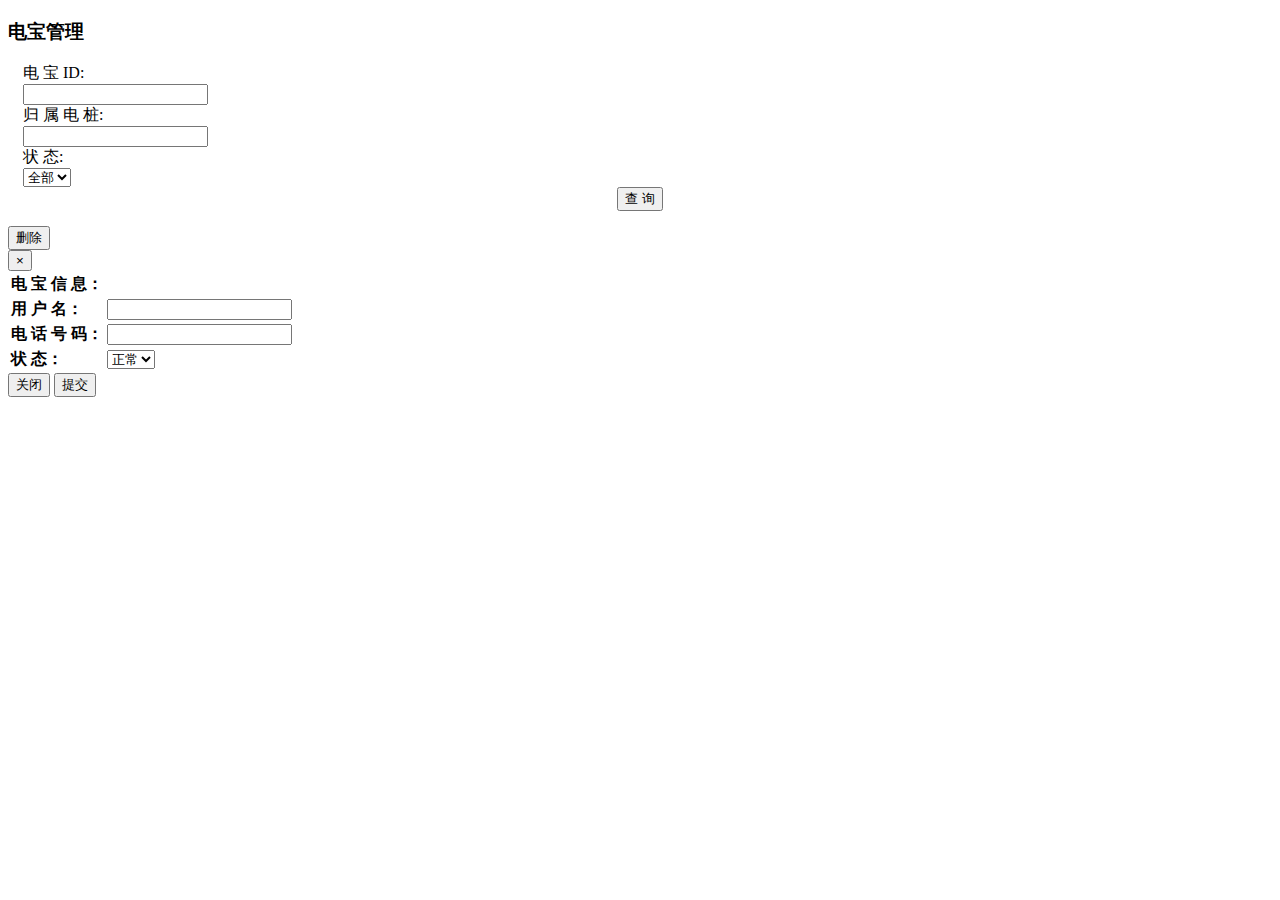
<file: src/main/resources/templates/power.html>
<!DOCTYPE html>
<html  xmlns:th="http://www.thymeleaf.org">
  <head>
    <title>电宝管理</title>
	<meta charset="utf-8">
    <meta name="viewport" content="width=device-width, initial-scale=1.0">
    <meta name="description" content="">
    <meta name="author" content="Dashboard">
    <meta name="keyword" content="Dashboard, Bootstrap, Admin, Template, Theme, Responsive, Fluid, Retina">
	<script type="text/javascript" th:src="@{/js/loader.js}"></script>

  </head>
  <!-- 简化版的页面，可作为初步整合案例 -->
  <body>
  	<div id="wrapper">
  		<div th:replace="rest/main::#header"></div>
  		<div th:replace="rest/main::#menu"></div>
		<div id="page-wrapper">
			<div id="page-inner">
				<div class="row">
					<div class="col-md-12">
						<div class="panel panel-default">
							<div class="panel-heading">
								<h3>电宝管理 </h3>
							</div>
							<div class="panel-body">
								<form id="formSearch" class="form-horizontal">
									<div class="form-group" style="margin:15px">
										<label class="control-label col-sm-1" for="powerId">电 宝 ID:</label>
										<div class="col-sm-2">
											<input type="text" class="form-control" id="powerId"/>
										</div>
										<label class="control-label col-sm-1" for="hubId">归 属 电 桩:</label>
										<div class="col-sm-2">
											<input type="text" class="form-control" id="hubId"/>
										</div>
										<label class="control-label col-sm-1" for="status">状 态:</label>
										<div class="col-sm-2">
											<select class="form-control" id="status">
													<option value="">全部</option> <!-- 此处value="",后台才能拿到空串 -->
													<option>正常</option>
													<option>外借</option>
											</select>
										</div>
										<div class="col-sm-3" style="text-align:center;">
											<button type="button" id="btn_query" class="btn btn-primary">
												<span class="glyphicon glyphicon-search" aria-hidden="true"></span> 查 询
											</button>
										</div>
									</div>
								</form>
								<div id="toolbar" class="btn-group">
									<button id="btn_delete" type="button" class="btn btn-default">
										<span class="glyphicon glyphicon-remove" aria-hidden="true"></span> 删除
									</button>
									<!--<button id="btn_edit" type="button" class="btn btn-default">
										<span class="glyphicon glyphicon-pencil" aria-hidden="true"></span> 修改
									</button>-->
								</div>
								<!-- @@@@@@@@@@@@     表格数据     @@@@@@@@@@@@@ -->
								<table id="tb_order" class="table table-striped table-bordered table-hover"></table>
								<!-- @@@@@@@@@@@@     表格数据     @@@@@@@@@@@@@ -->
							</div>
						</div>
						<!-- 模态框（Modal） myModal-->
						<div class="modal fade" id="myModal" tabindex="-1" role="dialog"
							aria-labelledby="myModalLabel" aria-hidden="true">
							<div class="modal-dialog">
								<div class="modal-content">
									<div class="modal-header">
										<button type="button" class="close" data-dismiss="modal"
											aria-hidden="true">×</button>
										<form method="post" id="formChange">
											<input type="hidden" name="userId">
											<table class="table" style="font: 16px '微软雅黑' ;">
												<thead>
												<tr>
													<th>电 宝 信 息：</th>
													<th></th>
												</tr>
												</thead>
												<tbody>
												<tr>
													<td><b>用 户 名：</b></td>
													<td><input type="text" id="editName" name="userName" class="form-control"/></td>
												</tr>
												<tr>
													<td><b>电 话 号 码：</b></td>
													<td><input type="number" id="editPhone" name="userPhone" class="form-control"/></td>
												</tr>
												<tr>
													<td><b>状 态：</b></td>
													<td><select id="editState" name="userState" class="form-control">
														<option>正常</option>
														<option>禁用</option>
													</select></td>
												</tr>
												</tbody>
											</table>
										</form>
										<div class="modal-footer">
											<button type="button" class="btn btn-default" data-dismiss="modal">关闭</button>
											<button type="button" class="btn btn-primary" onclick="updateUser()">提交</button>
										</div>
									</div>
								</div>
							</div>
							<!-- /.modal-dialog -->
						</div>
						<!-- /.modal -->
					</div>
				</div>
			</div>
		</div>
	</div>
	<script type="text/javascript">
	
		$(function() {
			//1.初始化Table
			var oTable = new TableInit();
			oTable.Init();
	
			//2.初始化Button的点击事件
			var oButtonInit = new ButtonInit();
			oButtonInit.Init();
			
		});
		var TableInit = function() {
			var oTableInit = new Object();
			//初始化Table
			oTableInit.Init = function() {
				$("#tb_order").bootstrapTable({
					url : "/power/findPowers.do", //请求后台的URL（*）
					method : "get", //请求方式（*）
					toolbar : "#toolbar", //工具按钮用哪个容器
					queryParamsType : "page", //采用restful风格发送数据
					queryParams : oTableInit.queryParams,//传递参数（*）
					pagination: true, //是否显示分页（*）
					sidePagination: "server",           //分页方式：client客户端分页，server服务端分页（*）
					pageSize: 10,                       //每页的记录行数（*）
					columns : [ {
						checkbox : true
					}, {
						field : "powerId",
						title : "电宝ID",
						align: "center",
	                    valign: "middle",
	                    sortable: true // 开启排序功能
					}, {
						field : "powerFull",
						title : "电量",
						formatter:function(value,index){
							if (value == true){
								return "电量充足";
							} else {
								return "电量不足";
							}
						},
						align: "center",
						valign: "middle",
						sortable: true // 开启排序功能
					}, {
						field : "orderReturnTime",
						title : "上次归还时间",
						align: "center",
	                    valign: "middle",
	                    sortable: true // 开启排序功能
					}, {
						field : "hubId",
						title : "归属电桩",
						align: "center",
	                    valign: "middle",
	                    sortable: true // 开启排序功能
					}, {
						field : "powerState",
						title : "状态",
						align: "center",
	                    valign: "middle",
	                    sortable: true // 开启排序功能
					},/* {
						field : "operate",
						title : "操作",
						align: "center",
	                    valign: "middle",
	                    formatter: function(value, row, index) {   //添加链接
							return [
								`<a href="#" data-toggle="modal" data-target="#myModal" onclick="detail('${row}')"><center><span class="glyphicon glyphicon-list-alt"></span></center></a>`
							].join("")
						}
					} */]
					/* ,  //改造JsonResult后就不需要配置这个属性了
					responseHandler: function(res) {  //表格数据设置 
						//console.log(res);
		                return {
		                    "total": res.pagedatas.total,//总记录数
		                    "rows": res.pagedatas.list   //数据
		                 };
	            	} */
				});
			};
			
			
			//得到查询的参数  每次刷新表格都会发送这些参数，其中params的内容是表格默认参数，其余则是表格查询的条件
			oTableInit.queryParams = function(params) {
				//console.log(params);
				var temp = { //这里的键的名字和控制器的变量名必须一直，这边改动，控制器也需要改成一样的
					pageSize: params.pageSize,   //页面大小
					pageNum: params.pageNumber,  //页码
					//search: params.searchText,  //搜索框
					sort: params.sortName,    //排序字段
					order: params.sortOrder,  //排序方式
					powerId : $("#powerId").val(),
					hubId : $("#hubId").val(),
					status : $("#status").val()
				};
				return temp;
			};
	
			return oTableInit;
		};
	
		
		//按钮的处理就是绑定事件
		var ButtonInit = function() {
			var oInit = new Object();
	
			oInit.Init = function() {
				$("#btn_delete").click(function() {
					var arrselections = commonCheck(false);
					if(arrselections==null)return;
	
					Tip.confirm({
						message : "确认要删除选择的数据吗？"
					}).on(function(e) {
						if (!e) return;
						var orders = arrselections;
						$.delAll("/power//deleteOrders.do", orders, function(res) {
							commonChange(res);
						});
					});
				});

				/*$("#btn_edit").click(function() {
					var arrselections = commonCheck(true);
					if(arrselections==null)return;
					console.log(arrselections[0]);
					//调用setForm方法将json中的数据设置到表单中
					$("#formChange").setForm(arrselections[0]);

					$("#myModal").modal();
				});
				*/

				$("#btn_query").click(function() {
					$("#tb_order").bootstrapTable("refresh");
				});
			};
	
			return oInit;
		};
		
		//统一取选中数据并做校验
		function commonCheck(only){
			var arrselections = $("#tb_order").bootstrapTable("getSelections");
			//console.log(arrselections[0]);
			if(only&&arrselections.length > 1){
				toastr.warning("只能选择一行进行编辑");
				return null;
			}
			if (arrselections.length <= 0) {
				toastr.warning("请选择有效数据");
				return null;
			}
			return arrselections;
		}
		
		//针对增删改的返回内容做统一化处理
		function commonChange(res){
			if (res.state == 0) {
	        	toastr.success(res.message);
	        	$("#myModal").modal("hide");
	        	$("#tb_order").bootstrapTable("refresh");
	    	}else{
	    		toastr.error(res.message);
	    	}
		}
		
		/*function updateUser() {
			$.ajax({
				type: 'POST',
				url: "/updateUser.do",
				//contentType: 'application/json',
				async:false,
				data:$("#formChange").serializeJson(),
				success: function(data){
					if (data.state == 122) {
						toastr.success(data.message);
						$("#myModal").modal("hide");
						$("#tb_order").bootstrapTable("refresh");
					}else{
						toastr.error(data.message);
					}
				},
				error: function(req, status, ex) {toastr.error("操作异常！");},
				timeout:60000
			});
		}*/
		
		/*//查看详情
		function detail( row){
			console.log(row);
			/!*$.queryAll(oid+"/restorder.do",function(data){
				$(".detail").empty();
				$.each(data.datas,function(){
					$("#detail").append("<tr class='detail'>"+"<td>"+this.did+"</td>"+"<td>"+this.cname+"</td>"+"<td>"+this.gname+"</td>"+"<td>"+this.count+"</td>"+"<td>"+this.price+"</td>"+"<td>"+this.amount+"</td>"+"</tr>");
				});
			});*!/
		}*/
	</script>
  </body>
</html>
</file>
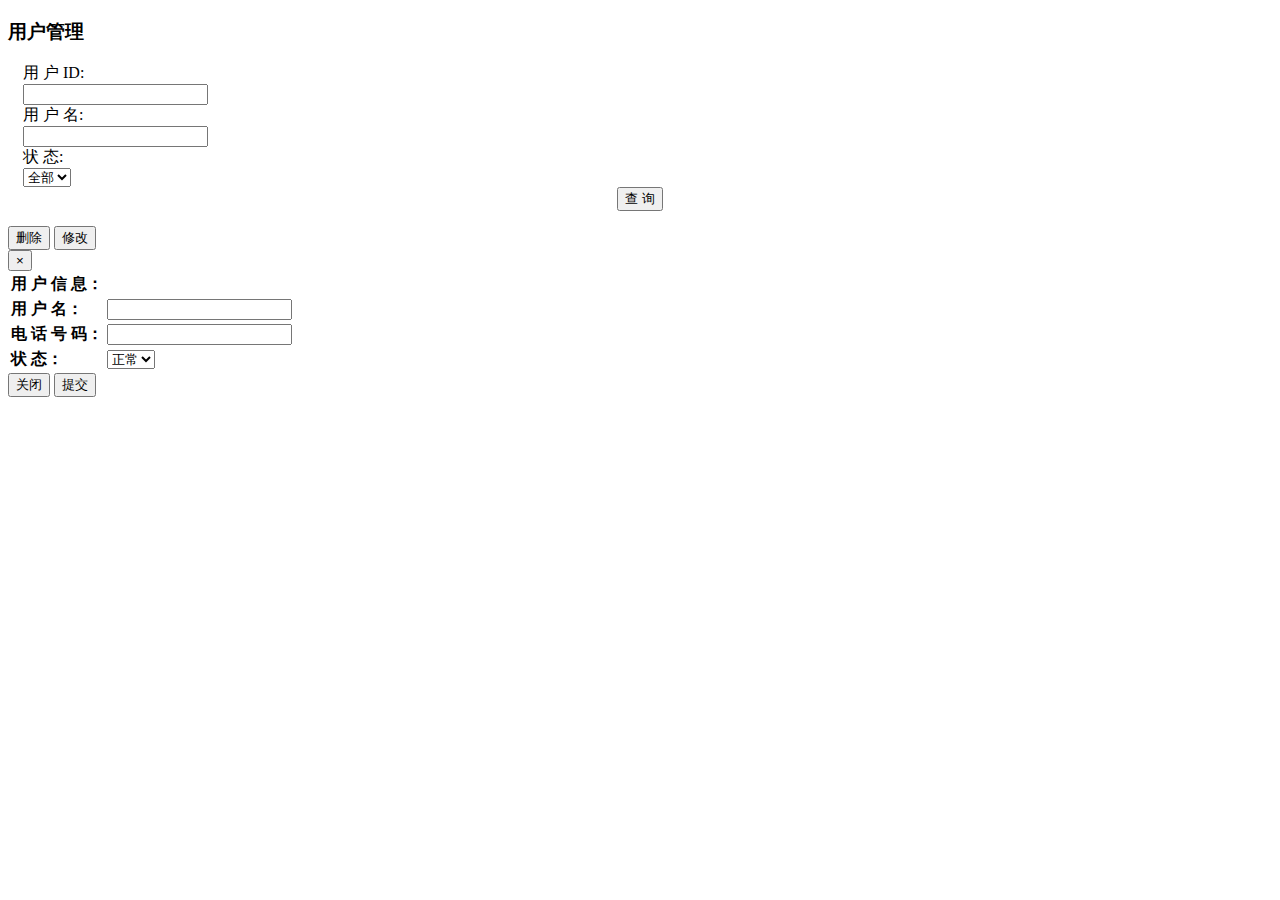
<file: src/main/resources/templates/user.html>
<!DOCTYPE html>
<html  xmlns:th="http://www.thymeleaf.org">
  <head>
    <title>用户管理</title>
	<meta charset="utf-8">
    <meta name="viewport" content="width=device-width, initial-scale=1.0">
    <meta name="description" content="">
    <meta name="author" content="Dashboard">
    <meta name="keyword" content="Dashboard, Bootstrap, Admin, Template, Theme, Responsive, Fluid, Retina">
	<script type="text/javascript" th:src="@{/js/loader.js}"></script>

  </head>
  <!-- 简化版的页面，可作为初步整合案例 -->
  <body>
  	<div id="wrapper">
  		<div th:replace="rest/main::#header"></div>
  		<div th:replace="rest/main::#menu"></div>
		<div id="page-wrapper">
			<div id="page-inner">
				<div class="row">
					<div class="col-md-12">
						<div class="panel panel-default">
							<div class="panel-heading">
								<h3>用户管理 </h3>
							</div>
							<div class="panel-body">
								<form id="formSearch" class="form-horizontal">
									<div class="form-group" style="margin:15px">
										<label class="control-label col-sm-1" for="userId">用 户 ID:</label>
										<div class="col-sm-2">
											<input type="text" class="form-control" id="userId"/>
										</div>
										<label class="control-label col-sm-1" for="userName">用 户 名:</label>
										<div class="col-sm-2">
											<input type="text" class="form-control" id="userName"/>
										</div>
										<label class="control-label col-sm-1" for="status">状 态:</label>
										<div class="col-sm-2">
											<select class="form-control" id="status">
													<option value="">全部</option> <!-- 此处value="",后台才能拿到空串 -->
													<option>正常</option>
													<option>禁用</option>
											</select>
										</div>
										<div class="col-sm-3" style="text-align:center;">
											<button type="button" id="btn_query" class="btn btn-primary">
												<span class="glyphicon glyphicon-search" aria-hidden="true"></span> 查 询
											</button>
										</div>
									</div>
								</form>
								<div id="toolbar" class="btn-group">
									<button id="btn_delete" type="button" class="btn btn-default">
										<span class="glyphicon glyphicon-remove" aria-hidden="true"></span> 删除
									</button>
									<button id="btn_edit" type="button" class="btn btn-default">
										<span class="glyphicon glyphicon-pencil" aria-hidden="true"></span> 修改
									</button>
								</div>
								<!-- @@@@@@@@@@@@     表格数据     @@@@@@@@@@@@@ -->
								<table id="tb_order" class="table table-striped table-bordered table-hover"></table>
								<!-- @@@@@@@@@@@@     表格数据     @@@@@@@@@@@@@ -->
							</div>
						</div>
						<!-- 模态框（Modal） myModal-->
						<div class="modal fade" id="myModal" tabindex="-1" role="dialog"
							aria-labelledby="myModalLabel" aria-hidden="true">
							<div class="modal-dialog">
								<div class="modal-content">
									<div class="modal-header">
										<button type="button" class="close" data-dismiss="modal"
											aria-hidden="true">×</button>
										<form method="post" id="formChange">
											<input type="hidden" name="userId">
											<table class="table" style="font: 16px '微软雅黑' ;">
												<thead>
												<tr>
													<th>用 户 信 息：</th>
													<th></th>
												</tr>
												</thead>
												<tbody>
												<tr>
													<td><b>用 户 名：</b></td>
													<td><input type="text" id="editName" name="userName" class="form-control"/></td>
												</tr>
												<tr>
													<td><b>电 话 号 码：</b></td>
													<td><input type="number" id="editPhone" name="userPhone" class="form-control"/></td>
												</tr>
												<tr>
													<td><b>状 态：</b></td>
													<td><select id="editState" name="userState" class="form-control">
														<option>正常</option>
														<option>禁用</option>
													</select></td>
												</tr>
												</tbody>
											</table>
										</form>
										<div class="modal-footer">
											<button type="button" class="btn btn-default" data-dismiss="modal">关闭</button>
											<button type="button" class="btn btn-primary" onclick="updateUser()">提交</button>
										</div>
									</div>
								</div>
							</div>
							<!-- /.modal-dialog -->
						</div>
						<!-- /.modal -->
					</div>
				</div>
			</div>
		</div>
	</div>
	<script type="text/javascript">
	
		$(function() {
			//1.初始化Table
			var oTable = new TableInit();
			oTable.Init();
	
			//2.初始化Button的点击事件
			var oButtonInit = new ButtonInit();
			oButtonInit.Init();
			
		});
		var TableInit = function() {
			var oTableInit = new Object();
			//初始化Table
			oTableInit.Init = function() {
				$("#tb_order").bootstrapTable({
					url : "/findUsers.do", //请求后台的URL（*）
					method : "get", //请求方式（*）
					toolbar : "#toolbar", //工具按钮用哪个容器
					queryParamsType : "page", //采用restful风格发送数据
					queryParams : oTableInit.queryParams,//传递参数（*）
					pagination: true, //是否显示分页（*）
					sidePagination: "server",           //分页方式：client客户端分页，server服务端分页（*）
					pageSize: 10,                       //每页的记录行数（*）
					columns : [ {
						checkbox : true
					}, {
						field : "userId",
						title : "用户ID",
						align: "center",
	                    valign: "middle",
	                    sortable: true // 开启排序功能
					}, {
						field : "userName",
						title : "用户名",
						align: "center",
						valign: "middle",
						sortable: true // 开启排序功能
					}, {
						field : "userPhone",
						title : "手机号",
						align: "center",
	                    valign: "middle",
	                    sortable: true // 开启排序功能
					}, {
						field : "userDeposit",
						title : "是否缴纳押金",
						align: "center",
	                    valign: "middle",
	                    sortable: true // 开启排序功能
					}, {
						field : "userBalance",
						title : "账户余额",
						align: "center",
	                    valign: "middle",
	                    sortable: true // 开启排序功能
					}, {
						field : "userState",
						title : "状态",
						align: "center",
	                    valign: "middle",
	                    sortable: true // 开启排序功能
					},/* {
						field : "operate",
						title : "操作",
						align: "center",
	                    valign: "middle",
	                    formatter: function(value, row, index) {   //添加链接
							return [
								`<a href="#" data-toggle="modal" data-target="#myModal" onclick="detail('${row}')"><center><span class="glyphicon glyphicon-list-alt"></span></center></a>`
							].join("")
						}
					} */]
					/* ,  //改造JsonResult后就不需要配置这个属性了
					responseHandler: function(res) {  //表格数据设置 
						//console.log(res);
		                return {
		                    "total": res.pagedatas.total,//总记录数
		                    "rows": res.pagedatas.list   //数据
		                 };
	            	} */
				});
			};
			
			
			//得到查询的参数  每次刷新表格都会发送这些参数，其中params的内容是表格默认参数，其余则是表格查询的条件
			oTableInit.queryParams = function(params) {
				//console.log(params);
				var temp = { //这里的键的名字和控制器的变量名必须一直，这边改动，控制器也需要改成一样的
					pageSize: params.pageSize,   //页面大小
					pageNum: params.pageNumber,  //页码
					//search: params.searchText,  //搜索框
					sort: params.sortName,    //排序字段
					order: params.sortOrder,  //排序方式
					userId : $("#userId").val(),
					userName : $("#userName").val(),
					status : $("#status").val()
				};
				return temp;
			};
	
			return oTableInit;
		};
	
		
		//按钮的处理就是绑定事件
		var ButtonInit = function() {
			var oInit = new Object();
	
			oInit.Init = function() {
				$("#btn_delete").click(function() {
					var arrselections = commonCheck(false);
					if(arrselections==null)return;
	
					Tip.confirm({
						message : "确认要删除选择的数据吗？"
					}).on(function(e) {
						if (!e) return;
						var orders = arrselections;
						$.delAll("/deleteUsers.do", orders, function(res) {
							commonChange(res);
						});
					});
				});

				$("#btn_edit").click(function() {
					var arrselections = commonCheck(true);
					if(arrselections==null)return;
					console.log(arrselections[0]);
					//调用setForm方法将json中的数据设置到表单中
					$("#formChange").setForm(arrselections[0]);

					$("#myModal").modal();
				});

				$("#btn_query").click(function() {
					$("#tb_order").bootstrapTable("refresh");
				});
			};
	
			return oInit;
		};
		
		//统一取选中数据并做校验
		function commonCheck(only){
			var arrselections = $("#tb_order").bootstrapTable("getSelections");
			//console.log(arrselections[0]);
			if(only&&arrselections.length > 1){
				toastr.warning("只能选择一行进行编辑");
				return null;
			}
			if (arrselections.length <= 0) {
				toastr.warning("请选择有效数据");
				return null;
			}
			return arrselections;
		}
		
		//针对增删改的返回内容做统一化处理
		function commonChange(res){
			if (res.state == 0) {
	        	toastr.success(res.message);
	        	$("#myModal").modal("hide");
	        	$("#tb_order").bootstrapTable("refresh");
	    	}else{
	    		toastr.error(res.message);
	    	}
		}
		
		function updateUser() {
			$.ajax({
				type: 'POST',
				url: "/updateUser.do",
				//contentType: 'application/json',
				async:false,
				data:$("#formChange").serializeJson(),
				success: function(data){
					if (data.state == 122) {
						toastr.success(data.message);
						$("#myModal").modal("hide");
						$("#tb_order").bootstrapTable("refresh");
					}else{
						toastr.error(data.message);
					}
				},
				error: function(req, status, ex) {toastr.error("操作异常！");},
				timeout:60000
			});
		}
		
		//查看详情
		function detail( row){
			console.log(row);
			/*$.queryAll(oid+"/restorder.do",function(data){
				$(".detail").empty();
				$.each(data.datas,function(){
					$("#detail").append("<tr class='detail'>"+"<td>"+this.did+"</td>"+"<td>"+this.cname+"</td>"+"<td>"+this.gname+"</td>"+"<td>"+this.count+"</td>"+"<td>"+this.price+"</td>"+"<td>"+this.amount+"</td>"+"</tr>");
				});
			});*/
		}
	</script>
  </body>
</html>
</file>
